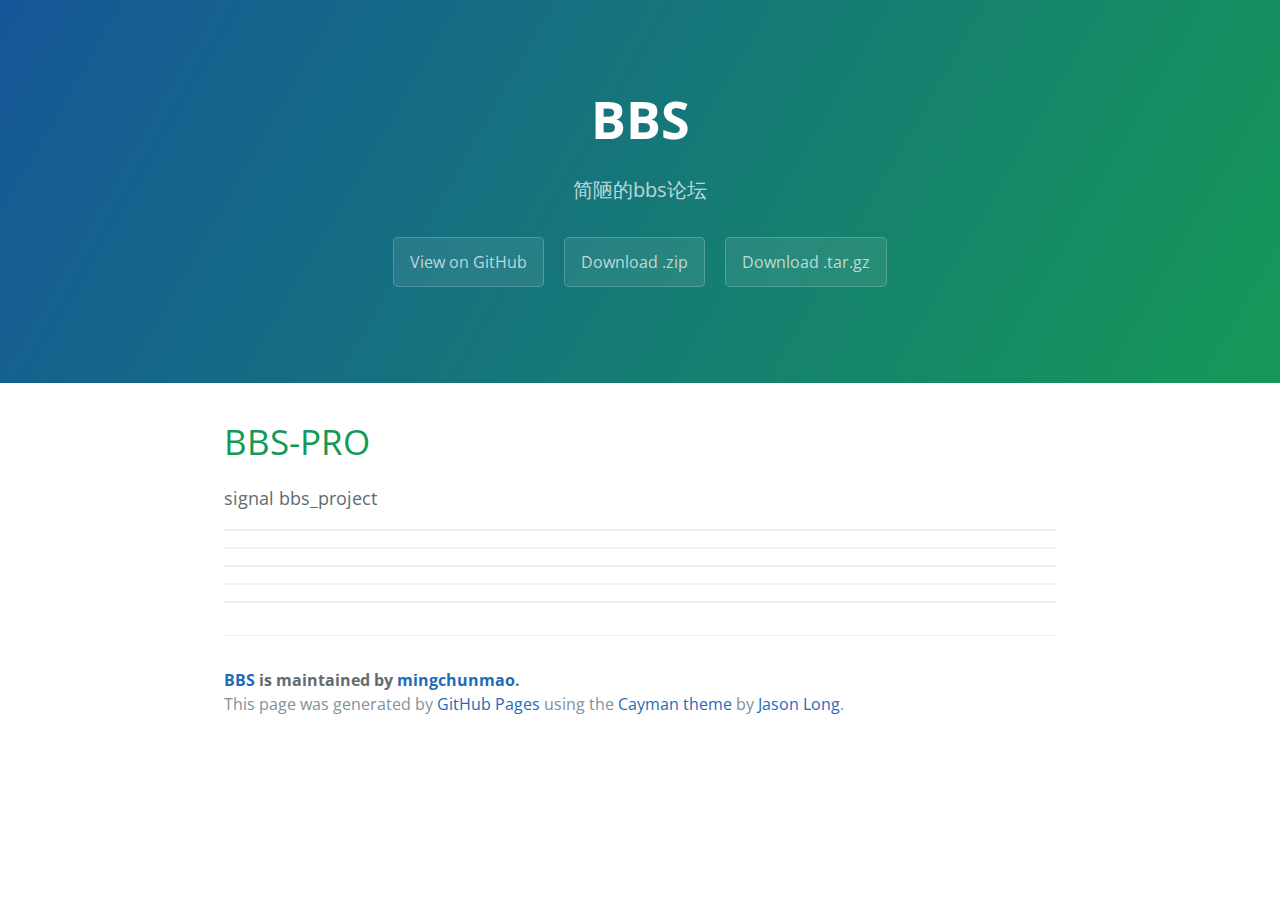
<file: index.html>
<!DOCTYPE html>
<html lang="en-us">
  <head>
    <meta charset="UTF-8">
    <title>BBS by mingchunmao</title>
    <meta name="viewport" content="width=device-width, initial-scale=1">
    <link rel="stylesheet" type="text/css" href="stylesheets/normalize.css" media="screen">
    <link href='https://fonts.googleapis.com/css?family=Open+Sans:400,700' rel='stylesheet' type='text/css'>
    <link rel="stylesheet" type="text/css" href="stylesheets/stylesheet.css" media="screen">
    <link rel="stylesheet" type="text/css" href="stylesheets/github-light.css" media="screen">
  </head>
  <body>
    <section class="page-header">
      <h1 class="project-name">BBS</h1>
      <h2 class="project-tagline">简陋的bbs论坛</h2>
      <a href="https://github.com/mingchunmao/BBS-PRO" class="btn">View on GitHub</a>
      <a href="https://github.com/mingchunmao/BBS-PRO/zipball/master" class="btn">Download .zip</a>
      <a href="https://github.com/mingchunmao/BBS-PRO/tarball/master" class="btn">Download .tar.gz</a>
    </section>

    <section class="main-content">
      <h1>
<a id="bbs-pro" class="anchor" href="#bbs-pro" aria-hidden="true"><span class="octicon octicon-link"></span></a>BBS-PRO</h1>

<p>signal bbs_project</p>

<hr>

<hr>

<hr>

<hr>

<hr>

      <footer class="site-footer">
        <span class="site-footer-owner"><a href="https://github.com/mingchunmao/BBS-PRO">BBS</a> is maintained by <a href="https://github.com/mingchunmao">mingchunmao</a>.</span>

        <span class="site-footer-credits">This page was generated by <a href="https://pages.github.com">GitHub Pages</a> using the <a href="https://github.com/jasonlong/cayman-theme">Cayman theme</a> by <a href="https://twitter.com/jasonlong">Jason Long</a>.</span>
      </footer>

    </section>

  
  </body>
</html>
</file>
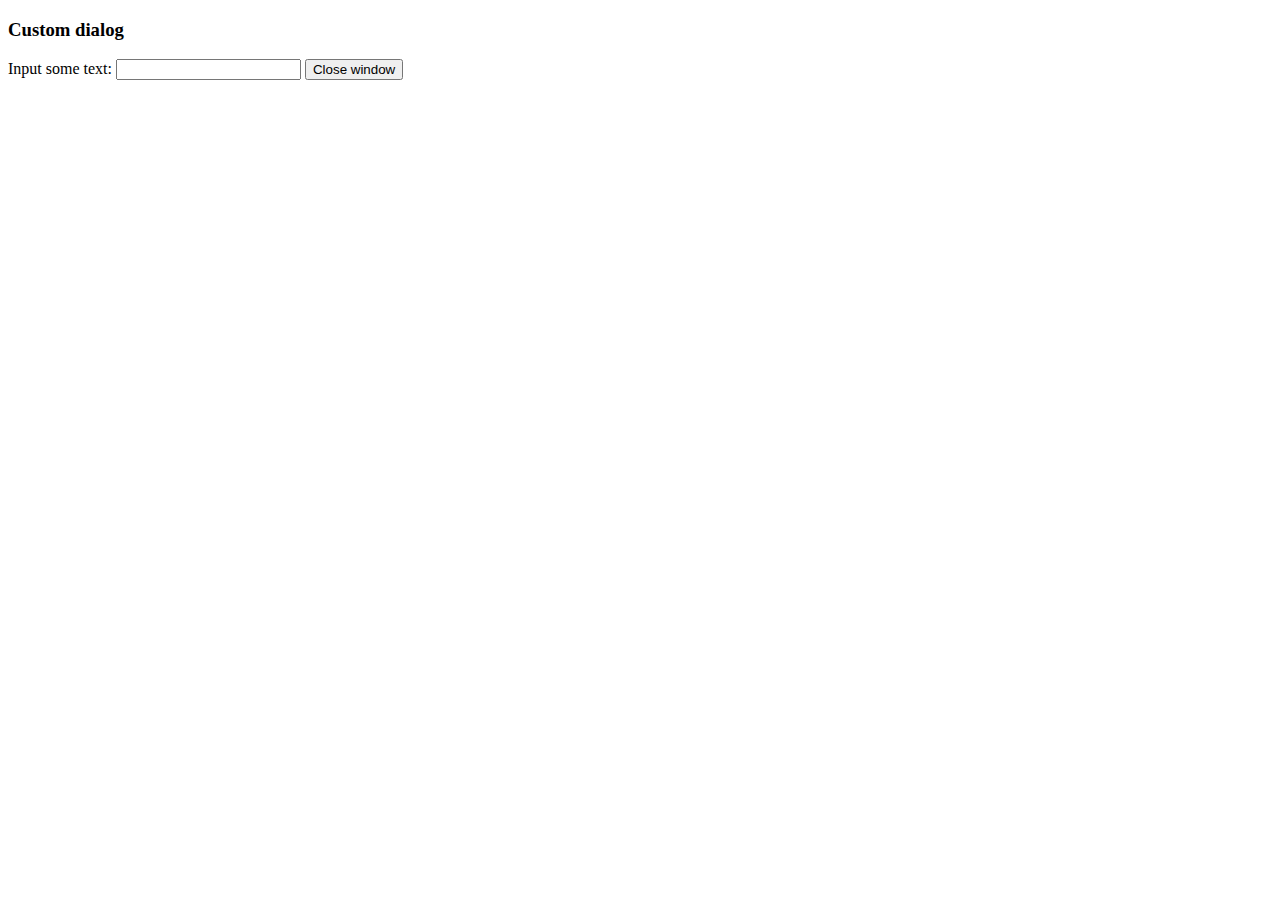
<file: bbs_pro/static/tinymce/js/tinymce/plugins/example/dialog.html>
<!DOCTYPE html>
<html>
<body>
	<h3>Custom dialog</h3>
	Input some text: <input id="content">
	<button onclick="top.tinymce.activeEditor.windowManager.getWindows()[0].close();">Close window</button>
</body>
</html>
</file>
<file: stylesheets/stylesheet.css>
* {
  box-sizing: border-box; }

body {
  padding: 0;
  margin: 0;
  font-family: "Open Sans", "Helvetica Neue", Helvetica, Arial, sans-serif;
  font-size: 16px;
  line-height: 1.5;
  color: #606c71; }

a {
  color: #1e6bb8;
  text-decoration: none; }
  a:hover {
    text-decoration: underline; }

.btn {
  display: inline-block;
  margin-bottom: 1rem;
  color: rgba(255, 255, 255, 0.7);
  background-color: rgba(255, 255, 255, 0.08);
  border-color: rgba(255, 255, 255, 0.2);
  border-style: solid;
  border-width: 1px;
  border-radius: 0.3rem;
  transition: color 0.2s, background-color 0.2s, border-color 0.2s; }
  .btn + .btn {
    margin-left: 1rem; }

.btn:hover {
  color: rgba(255, 255, 255, 0.8);
  text-decoration: none;
  background-color: rgba(255, 255, 255, 0.2);
  border-color: rgba(255, 255, 255, 0.3); }

@media screen and (min-width: 64em) {
  .btn {
    padding: 0.75rem 1rem; } }

@media screen and (min-width: 42em) and (max-width: 64em) {
  .btn {
    padding: 0.6rem 0.9rem;
    font-size: 0.9rem; } }

@media screen and (max-width: 42em) {
  .btn {
    display: block;
    width: 100%;
    padding: 0.75rem;
    font-size: 0.9rem; }
    .btn + .btn {
      margin-top: 1rem;
      margin-left: 0; } }

.page-header {
  color: #fff;
  text-align: center;
  background-color: #159957;
  background-image: linear-gradient(120deg, #155799, #159957); }

@media screen and (min-width: 64em) {
  .page-header {
    padding: 5rem 6rem; } }

@media screen and (min-width: 42em) and (max-width: 64em) {
  .page-header {
    padding: 3rem 4rem; } }

@media screen and (max-width: 42em) {
  .page-header {
    padding: 2rem 1rem; } }

.project-name {
  margin-top: 0;
  margin-bottom: 0.1rem; }

@media screen and (min-width: 64em) {
  .project-name {
    font-size: 3.25rem; } }

@media screen and (min-width: 42em) and (max-width: 64em) {
  .project-name {
    font-size: 2.25rem; } }

@media screen and (max-width: 42em) {
  .project-name {
    font-size: 1.75rem; } }

.project-tagline {
  margin-bottom: 2rem;
  font-weight: normal;
  opacity: 0.7; }

@media screen and (min-width: 64em) {
  .project-tagline {
    font-size: 1.25rem; } }

@media screen and (min-width: 42em) and (max-width: 64em) {
  .project-tagline {
    font-size: 1.15rem; } }

@media screen and (max-width: 42em) {
  .project-tagline {
    font-size: 1rem; } }

.main-content :first-child {
  margin-top: 0; }
.main-content img {
  max-width: 100%; }
.main-content h1, .main-content h2, .main-content h3, .main-content h4, .main-content h5, .main-content h6 {
  margin-top: 2rem;
  margin-bottom: 1rem;
  font-weight: normal;
  color: #159957; }
.main-content p {
  margin-bottom: 1em; }
.main-content code {
  padding: 2px 4px;
  font-family: Consolas, "Liberation Mono", Menlo, Courier, monospace;
  font-size: 0.9rem;
  color: #383e41;
  background-color: #f3f6fa;
  border-radius: 0.3rem; }
.main-content pre {
  padding: 0.8rem;
  margin-top: 0;
  margin-bottom: 1rem;
  font: 1rem Consolas, "Liberation Mono", Menlo, Courier, monospace;
  color: #567482;
  word-wrap: normal;
  background-color: #f3f6fa;
  border: solid 1px #dce6f0;
  border-radius: 0.3rem; }
  .main-content pre > code {
    padding: 0;
    margin: 0;
    font-size: 0.9rem;
    color: #567482;
    word-break: normal;
    white-space: pre;
    background: transparent;
    border: 0; }
.main-content .highlight {
  margin-bottom: 1rem; }
  .main-content .highlight pre {
    margin-bottom: 0;
    word-break: normal; }
.main-content .highlight pre, .main-content pre {
  padding: 0.8rem;
  overflow: auto;
  font-size: 0.9rem;
  line-height: 1.45;
  border-radius: 0.3rem; }
.main-content pre code, .main-content pre tt {
  display: inline;
  max-width: initial;
  padding: 0;
  margin: 0;
  overflow: initial;
  line-height: inherit;
  word-wrap: normal;
  background-color: transparent;
  border: 0; }
  .main-content pre code:before, .main-content pre code:after, .main-content pre tt:before, .main-content pre tt:after {
    content: normal; }
.main-content ul, .main-content ol {
  margin-top: 0; }
.main-content blockquote {
  padding: 0 1rem;
  margin-left: 0;
  color: #819198;
  border-left: 0.3rem solid #dce6f0; }
  .main-content blockquote > :first-child {
    margin-top: 0; }
  .main-content blockquote > :last-child {
    margin-bottom: 0; }
.main-content table {
  display: block;
  width: 100%;
  overflow: auto;
  word-break: normal;
  word-break: keep-all; }
  .main-content table th {
    font-weight: bold; }
  .main-content table th, .main-content table td {
    padding: 0.5rem 1rem;
    border: 1px solid #e9ebec; }
.main-content dl {
  padding: 0; }
  .main-content dl dt {
    padding: 0;
    margin-top: 1rem;
    font-size: 1rem;
    font-weight: bold; }
  .main-content dl dd {
    padding: 0;
    margin-bottom: 1rem; }
.main-content hr {
  height: 2px;
  padding: 0;
  margin: 1rem 0;
  background-color: #eff0f1;
  border: 0; }

@media screen and (min-width: 64em) {
  .main-content {
    max-width: 64rem;
    padding: 2rem 6rem;
    margin: 0 auto;
    font-size: 1.1rem; } }

@media screen and (min-width: 42em) and (max-width: 64em) {
  .main-content {
    padding: 2rem 4rem;
    font-size: 1.1rem; } }

@media screen and (max-width: 42em) {
  .main-content {
    padding: 2rem 1rem;
    font-size: 1rem; } }

.site-footer {
  padding-top: 2rem;
  margin-top: 2rem;
  border-top: solid 1px #eff0f1; }

.site-footer-owner {
  display: block;
  font-weight: bold; }

.site-footer-credits {
  color: #819198; }

@media screen and (min-width: 64em) {
  .site-footer {
    font-size: 1rem; } }

@media screen and (min-width: 42em) and (max-width: 64em) {
  .site-footer {
    font-size: 1rem; } }

@media screen and (max-width: 42em) {
  .site-footer {
    font-size: 0.9rem; } }
</file>
<file: stylesheets/github-light.css>
/*
   Copyright 2014 GitHub Inc.

   Licensed under the Apache License, Version 2.0 (the "License");
   you may not use this file except in compliance with the License.
   You may obtain a copy of the License at

       http://www.apache.org/licenses/LICENSE-2.0

   Unless required by applicable law or agreed to in writing, software
   distributed under the License is distributed on an "AS IS" BASIS,
   WITHOUT WARRANTIES OR CONDITIONS OF ANY KIND, either express or implied.
   See the License for the specific language governing permissions and
   limitations under the License.

*/

.pl-c /* comment */ {
  color: #969896;
}

.pl-c1      /* constant, markup.raw, meta.diff.header, meta.module-reference, meta.property-name, support, support.constant, support.variable, variable.other.constant */,
.pl-s .pl-v /* string variable */ {
  color: #0086b3;
}

.pl-e  /* entity */,
.pl-en /* entity.name */ {
  color: #795da3;
}

.pl-s .pl-s1 /* string source */,
.pl-smi      /* storage.modifier.import, storage.modifier.package, storage.type.java, variable.other, variable.parameter.function */ {
  color: #333;
}

.pl-ent /* entity.name.tag */ {
  color: #63a35c;
}

.pl-k /* keyword, storage, storage.type */ {
  color: #a71d5d;
}

.pl-pds              /* punctuation.definition.string, string.regexp.character-class */,
.pl-s                /* string */,
.pl-s .pl-pse .pl-s1 /* string punctuation.section.embedded source */,
.pl-sr               /* string.regexp */,
.pl-sr .pl-cce       /* string.regexp constant.character.escape */,
.pl-sr .pl-sra       /* string.regexp string.regexp.arbitrary-repitition */,
.pl-sr .pl-sre       /* string.regexp source.ruby.embedded */ {
  color: #183691;
}

.pl-v /* variable */ {
  color: #ed6a43;
}

.pl-id /* invalid.deprecated */ {
  color: #b52a1d;
}

.pl-ii /* invalid.illegal */ {
  background-color: #b52a1d;
  color: #f8f8f8;
}

.pl-sr .pl-cce /* string.regexp constant.character.escape */ {
  color: #63a35c;
  font-weight: bold;
}

.pl-ml /* markup.list */ {
  color: #693a17;
}

.pl-mh        /* markup.heading */,
.pl-mh .pl-en /* markup.heading entity.name */,
.pl-ms        /* meta.separator */ {
  color: #1d3e81;
  font-weight: bold;
}

.pl-mq /* markup.quote */ {
  color: #008080;
}

.pl-mi /* markup.italic */ {
  color: #333;
  font-style: italic;
}

.pl-mb /* markup.bold */ {
  color: #333;
  font-weight: bold;
}

.pl-md /* markup.deleted, meta.diff.header.from-file */ {
  background-color: #ffecec;
  color: #bd2c00;
}

.pl-mi1 /* markup.inserted, meta.diff.header.to-file */ {
  background-color: #eaffea;
  color: #55a532;
}

.pl-mdr /* meta.diff.range */ {
  color: #795da3;
  font-weight: bold;
}

.pl-mo /* meta.output */ {
  color: #1d3e81;
}
</file>
